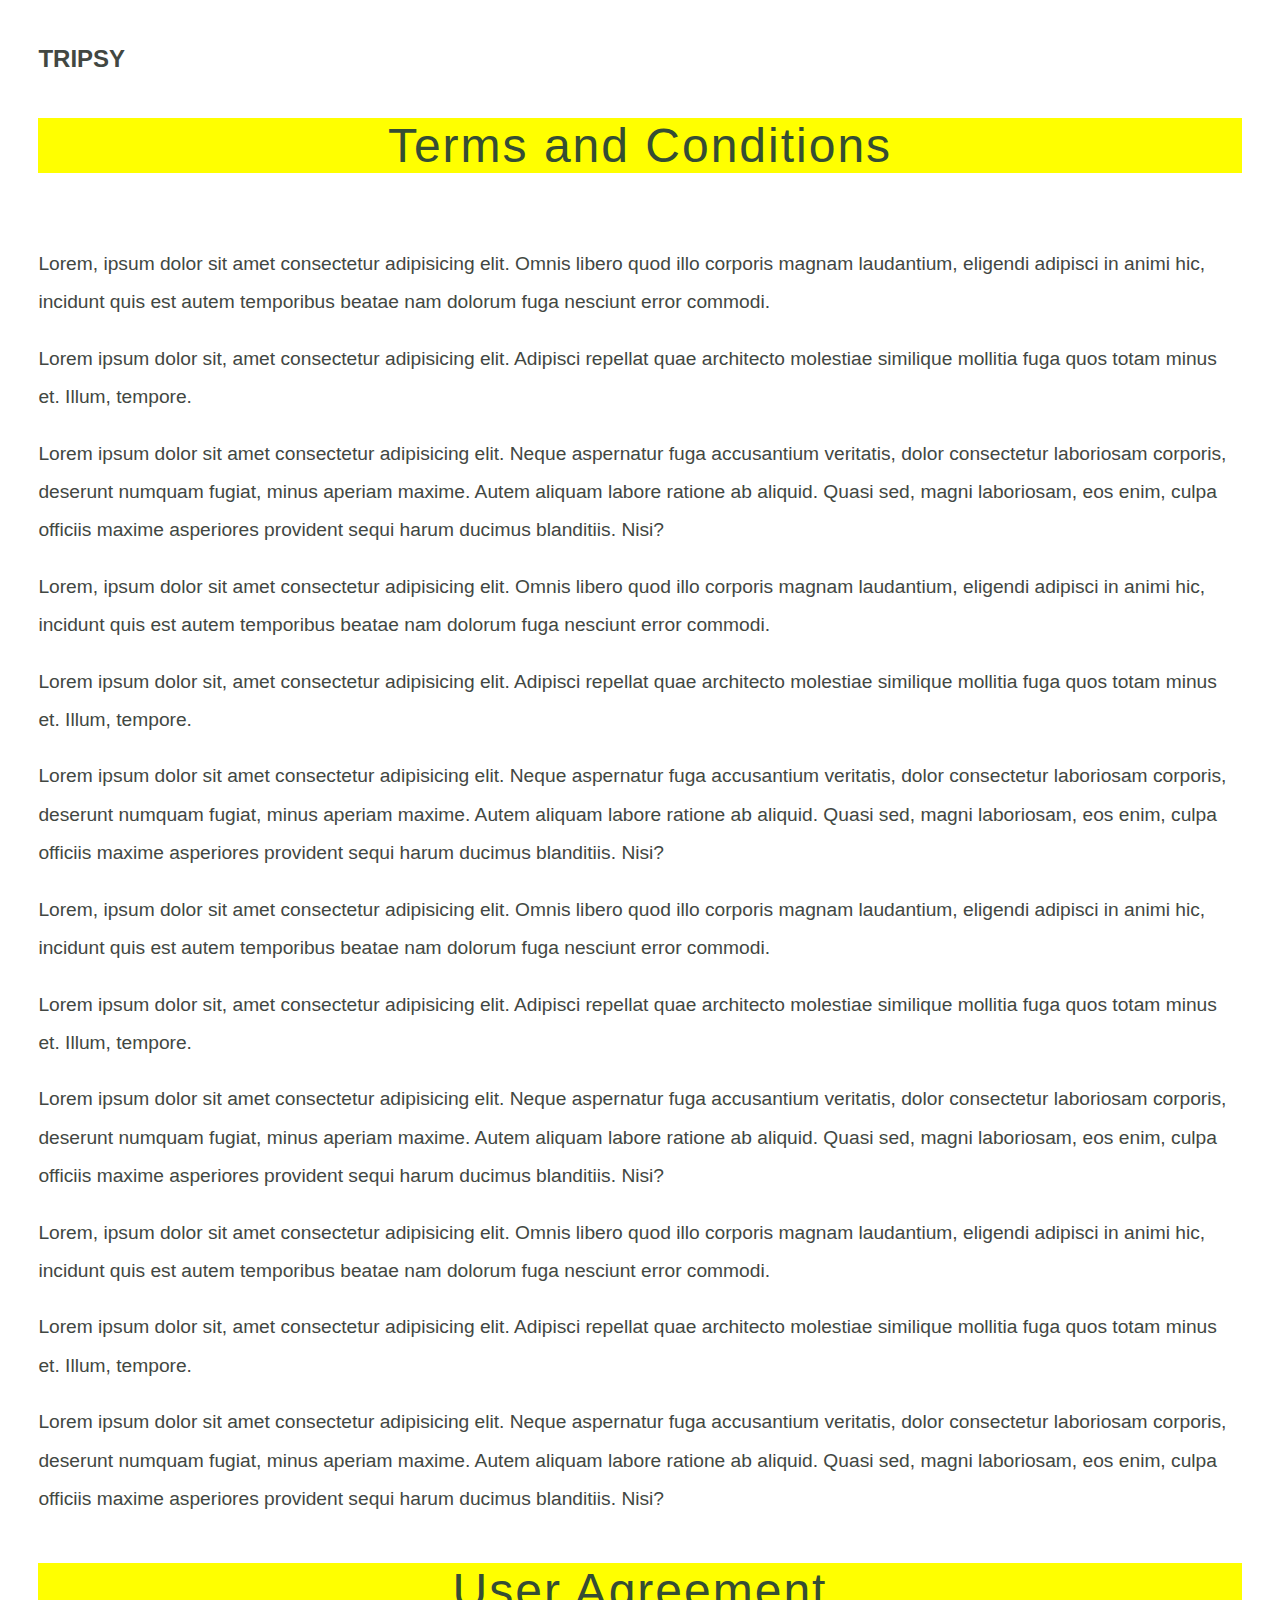
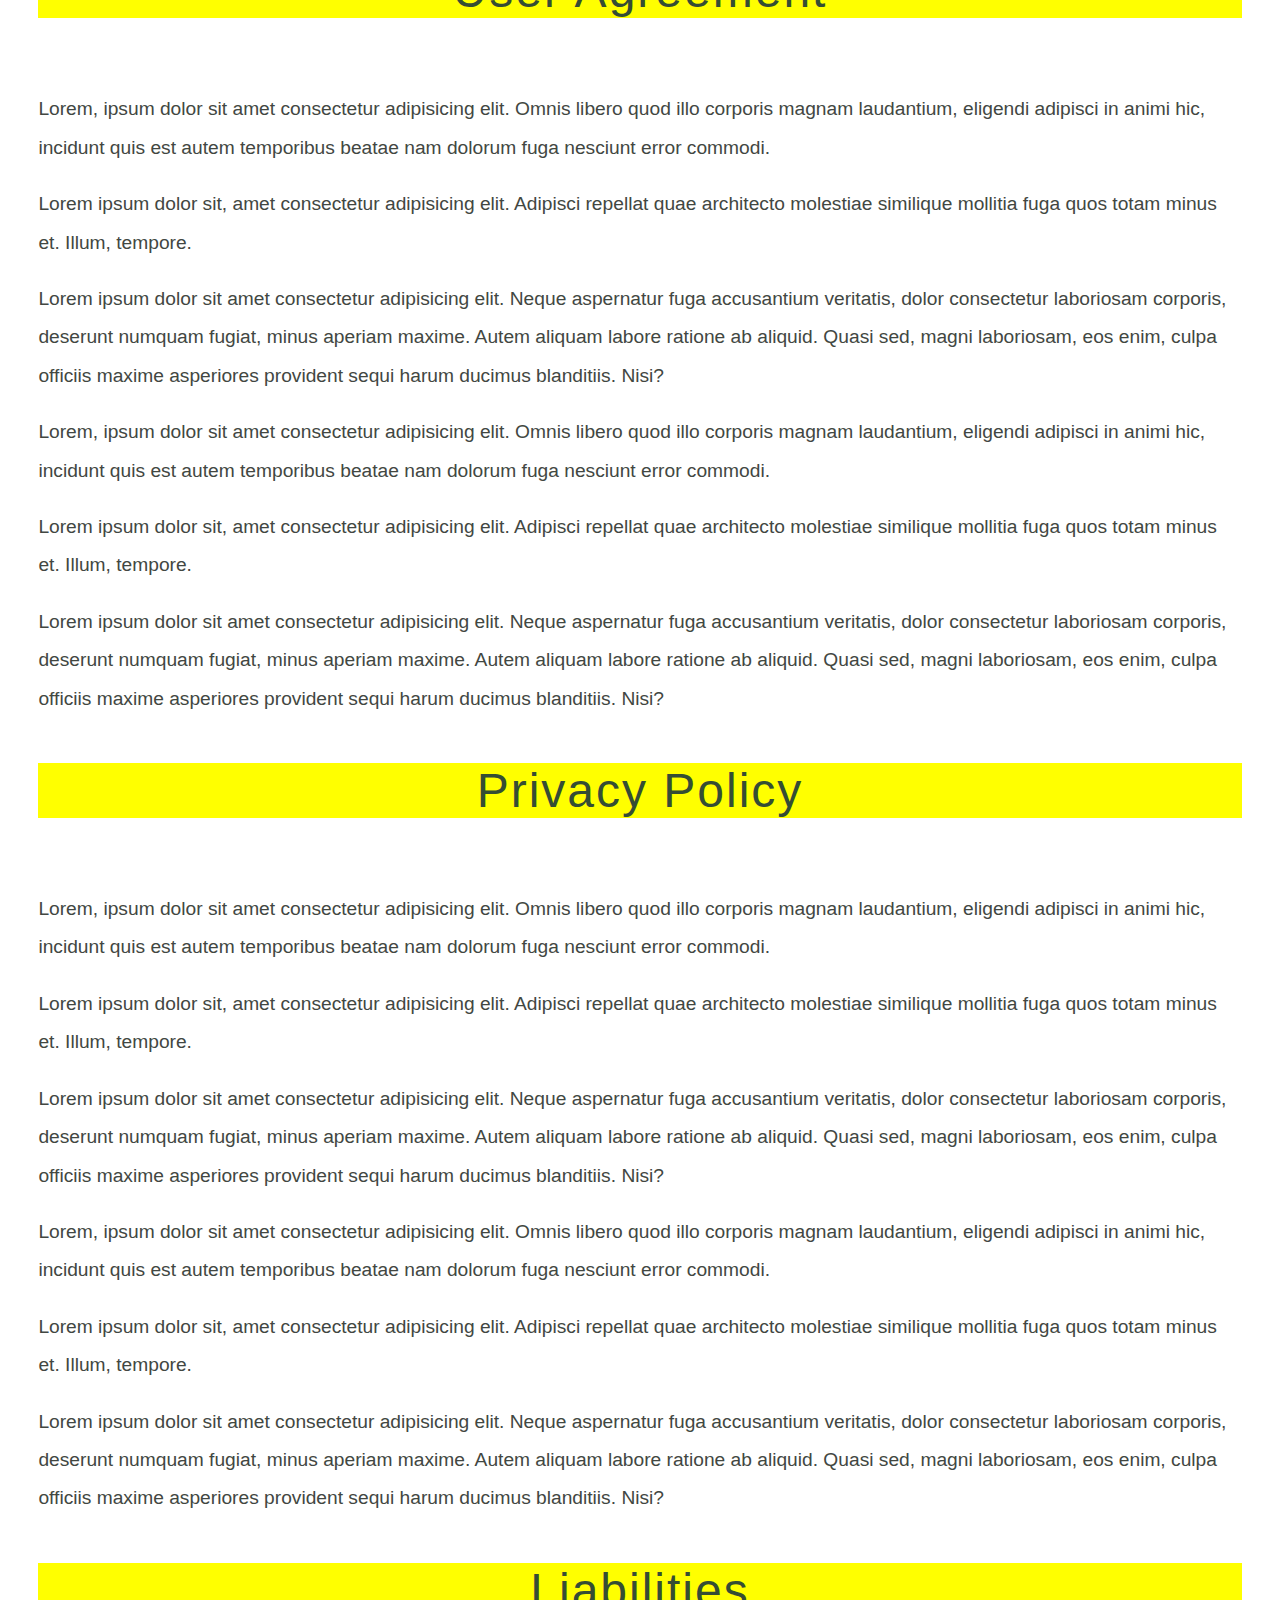
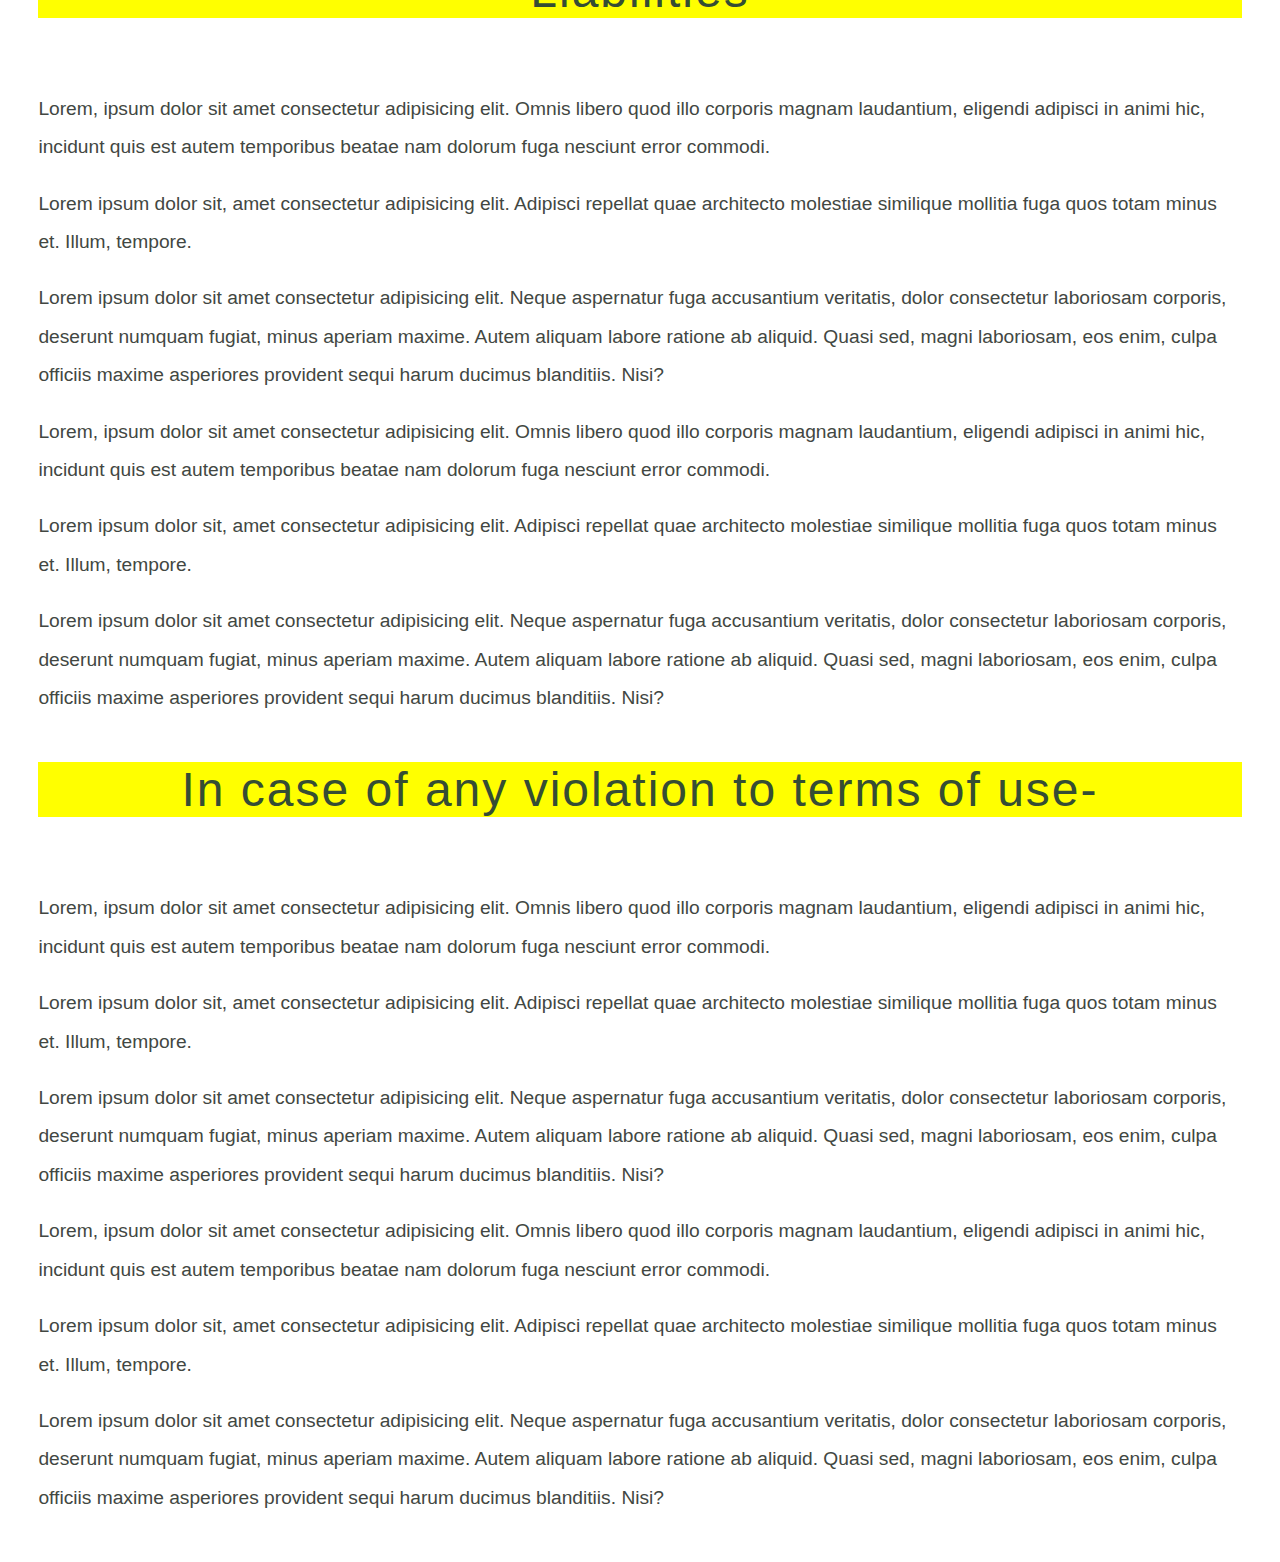
<file: conditions.html>
<!DOCTYPE html>
<html lang="en">

<head>
    <meta charset="UTF-8">
    <meta http-equiv="X-UA-Compatible" content="IE=edge">
    <meta name="viewport" content="width=device-width, initial-scale=1.0">
    <title>Terms & Conditions Page</title>
    <style>
        * {
            margin: 0;
            padding: 0;
            text-align: center;
            font-family: 'Times New Roman', Times, serif;
        }
        
        body {
            max-width: 100vw;
            padding: 5vh 3vw;
        }
        
        h1,
        h3,
        h6 {
            background-color: yellow;
            font: 3em sans-serif;
            color: #354d34;
            margin: 5vh auto 8vh;
            letter-spacing: 2px;
        }
        
        p {
            font: 1.2em sans-serif;
            margin-top: 2vh;
            line-height: 2;
            color: #424742;
            text-align: left;
            font-family: Arial, Helvetica, sans-serif;
        }
        
        div>a>h2 {
            color: #424742;
            text-align: left;
            font-family: Arial, Helvetica, sans-serif;
        }
        
        a {
            text-decoration: none;
        }
    </style>
</head>

<body>
    <div>
        <a href="index.html">
            <h2>TRIPSY</h2>
        </a>
    </div>
    <h1>Terms and Conditions</h1>
    <p>Lorem, ipsum dolor sit amet consectetur adipisicing elit. Omnis libero quod illo corporis magnam laudantium, eligendi adipisci in animi hic, incidunt quis est autem temporibus beatae nam dolorum fuga nesciunt error commodi.</p>
    <p>Lorem ipsum dolor sit, amet consectetur adipisicing elit. Adipisci repellat quae architecto molestiae similique mollitia fuga quos totam minus et. Illum, tempore.</p>
    <p>Lorem ipsum dolor sit amet consectetur adipisicing elit. Neque aspernatur fuga accusantium veritatis, dolor consectetur laboriosam corporis, deserunt numquam fugiat, minus aperiam maxime. Autem aliquam labore ratione ab aliquid. Quasi sed, magni laboriosam,
        eos enim, culpa officiis maxime asperiores provident sequi harum ducimus blanditiis. Nisi?</p>
    <p>Lorem, ipsum dolor sit amet consectetur adipisicing elit. Omnis libero quod illo corporis magnam laudantium, eligendi adipisci in animi hic, incidunt quis est autem temporibus beatae nam dolorum fuga nesciunt error commodi.</p>
    <p>Lorem ipsum dolor sit, amet consectetur adipisicing elit. Adipisci repellat quae architecto molestiae similique mollitia fuga quos totam minus et. Illum, tempore.</p>
    <p>Lorem ipsum dolor sit amet consectetur adipisicing elit. Neque aspernatur fuga accusantium veritatis, dolor consectetur laboriosam corporis, deserunt numquam fugiat, minus aperiam maxime. Autem aliquam labore ratione ab aliquid. Quasi sed, magni laboriosam,
        eos enim, culpa officiis maxime asperiores provident sequi harum ducimus blanditiis. Nisi?</p>
    <p>Lorem, ipsum dolor sit amet consectetur adipisicing elit. Omnis libero quod illo corporis magnam laudantium, eligendi adipisci in animi hic, incidunt quis est autem temporibus beatae nam dolorum fuga nesciunt error commodi.</p>
    <p>Lorem ipsum dolor sit, amet consectetur adipisicing elit. Adipisci repellat quae architecto molestiae similique mollitia fuga quos totam minus et. Illum, tempore.</p>
    <p>Lorem ipsum dolor sit amet consectetur adipisicing elit. Neque aspernatur fuga accusantium veritatis, dolor consectetur laboriosam corporis, deserunt numquam fugiat, minus aperiam maxime. Autem aliquam labore ratione ab aliquid. Quasi sed, magni laboriosam,
        eos enim, culpa officiis maxime asperiores provident sequi harum ducimus blanditiis. Nisi?</p>
    <p>Lorem, ipsum dolor sit amet consectetur adipisicing elit. Omnis libero quod illo corporis magnam laudantium, eligendi adipisci in animi hic, incidunt quis est autem temporibus beatae nam dolorum fuga nesciunt error commodi.</p>
    <p>Lorem ipsum dolor sit, amet consectetur adipisicing elit. Adipisci repellat quae architecto molestiae similique mollitia fuga quos totam minus et. Illum, tempore.</p>
    <p>Lorem ipsum dolor sit amet consectetur adipisicing elit. Neque aspernatur fuga accusantium veritatis, dolor consectetur laboriosam corporis, deserunt numquam fugiat, minus aperiam maxime. Autem aliquam labore ratione ab aliquid. Quasi sed, magni laboriosam,
        eos enim, culpa officiis maxime asperiores provident sequi harum ducimus blanditiis. Nisi?</p>

    <h3>User Agreement</h3>
    <p>Lorem, ipsum dolor sit amet consectetur adipisicing elit. Omnis libero quod illo corporis magnam laudantium, eligendi adipisci in animi hic, incidunt quis est autem temporibus beatae nam dolorum fuga nesciunt error commodi.</p>
    <p>Lorem ipsum dolor sit, amet consectetur adipisicing elit. Adipisci repellat quae architecto molestiae similique mollitia fuga quos totam minus et. Illum, tempore.</p>
    <p>Lorem ipsum dolor sit amet consectetur adipisicing elit. Neque aspernatur fuga accusantium veritatis, dolor consectetur laboriosam corporis, deserunt numquam fugiat, minus aperiam maxime. Autem aliquam labore ratione ab aliquid. Quasi sed, magni laboriosam,
        eos enim, culpa officiis maxime asperiores provident sequi harum ducimus blanditiis. Nisi?</p>
    <p>Lorem, ipsum dolor sit amet consectetur adipisicing elit. Omnis libero quod illo corporis magnam laudantium, eligendi adipisci in animi hic, incidunt quis est autem temporibus beatae nam dolorum fuga nesciunt error commodi.</p>
    <p>Lorem ipsum dolor sit, amet consectetur adipisicing elit. Adipisci repellat quae architecto molestiae similique mollitia fuga quos totam minus et. Illum, tempore.</p>
    <p>Lorem ipsum dolor sit amet consectetur adipisicing elit. Neque aspernatur fuga accusantium veritatis, dolor consectetur laboriosam corporis, deserunt numquam fugiat, minus aperiam maxime. Autem aliquam labore ratione ab aliquid. Quasi sed, magni laboriosam,
        eos enim, culpa officiis maxime asperiores provident sequi harum ducimus blanditiis. Nisi?</p>

    <h3>Privacy Policy</h3>
    <p>Lorem, ipsum dolor sit amet consectetur adipisicing elit. Omnis libero quod illo corporis magnam laudantium, eligendi adipisci in animi hic, incidunt quis est autem temporibus beatae nam dolorum fuga nesciunt error commodi.</p>
    <p>Lorem ipsum dolor sit, amet consectetur adipisicing elit. Adipisci repellat quae architecto molestiae similique mollitia fuga quos totam minus et. Illum, tempore.</p>
    <p>Lorem ipsum dolor sit amet consectetur adipisicing elit. Neque aspernatur fuga accusantium veritatis, dolor consectetur laboriosam corporis, deserunt numquam fugiat, minus aperiam maxime. Autem aliquam labore ratione ab aliquid. Quasi sed, magni laboriosam,
        eos enim, culpa officiis maxime asperiores provident sequi harum ducimus blanditiis. Nisi?</p>
    <p>Lorem, ipsum dolor sit amet consectetur adipisicing elit. Omnis libero quod illo corporis magnam laudantium, eligendi adipisci in animi hic, incidunt quis est autem temporibus beatae nam dolorum fuga nesciunt error commodi.</p>
    <p>Lorem ipsum dolor sit, amet consectetur adipisicing elit. Adipisci repellat quae architecto molestiae similique mollitia fuga quos totam minus et. Illum, tempore.</p>
    <p>Lorem ipsum dolor sit amet consectetur adipisicing elit. Neque aspernatur fuga accusantium veritatis, dolor consectetur laboriosam corporis, deserunt numquam fugiat, minus aperiam maxime. Autem aliquam labore ratione ab aliquid. Quasi sed, magni laboriosam,
        eos enim, culpa officiis maxime asperiores provident sequi harum ducimus blanditiis. Nisi?</p>

    <h3>Liabilities</h3>
    <p>Lorem, ipsum dolor sit amet consectetur adipisicing elit. Omnis libero quod illo corporis magnam laudantium, eligendi adipisci in animi hic, incidunt quis est autem temporibus beatae nam dolorum fuga nesciunt error commodi.</p>
    <p>Lorem ipsum dolor sit, amet consectetur adipisicing elit. Adipisci repellat quae architecto molestiae similique mollitia fuga quos totam minus et. Illum, tempore.</p>
    <p>Lorem ipsum dolor sit amet consectetur adipisicing elit. Neque aspernatur fuga accusantium veritatis, dolor consectetur laboriosam corporis, deserunt numquam fugiat, minus aperiam maxime. Autem aliquam labore ratione ab aliquid. Quasi sed, magni laboriosam,
        eos enim, culpa officiis maxime asperiores provident sequi harum ducimus blanditiis. Nisi?</p>
    <p>Lorem, ipsum dolor sit amet consectetur adipisicing elit. Omnis libero quod illo corporis magnam laudantium, eligendi adipisci in animi hic, incidunt quis est autem temporibus beatae nam dolorum fuga nesciunt error commodi.</p>
    <p>Lorem ipsum dolor sit, amet consectetur adipisicing elit. Adipisci repellat quae architecto molestiae similique mollitia fuga quos totam minus et. Illum, tempore.</p>
    <p>Lorem ipsum dolor sit amet consectetur adipisicing elit. Neque aspernatur fuga accusantium veritatis, dolor consectetur laboriosam corporis, deserunt numquam fugiat, minus aperiam maxime. Autem aliquam labore ratione ab aliquid. Quasi sed, magni laboriosam,
        eos enim, culpa officiis maxime asperiores provident sequi harum ducimus blanditiis. Nisi?</p>

    <h3>In case of any violation to terms of use-</h3>
    <p>Lorem, ipsum dolor sit amet consectetur adipisicing elit. Omnis libero quod illo corporis magnam laudantium, eligendi adipisci in animi hic, incidunt quis est autem temporibus beatae nam dolorum fuga nesciunt error commodi.</p>
    <p>Lorem ipsum dolor sit, amet consectetur adipisicing elit. Adipisci repellat quae architecto molestiae similique mollitia fuga quos totam minus et. Illum, tempore.</p>
    <p>Lorem ipsum dolor sit amet consectetur adipisicing elit. Neque aspernatur fuga accusantium veritatis, dolor consectetur laboriosam corporis, deserunt numquam fugiat, minus aperiam maxime. Autem aliquam labore ratione ab aliquid. Quasi sed, magni laboriosam,
        eos enim, culpa officiis maxime asperiores provident sequi harum ducimus blanditiis. Nisi?</p>
    <p>Lorem, ipsum dolor sit amet consectetur adipisicing elit. Omnis libero quod illo corporis magnam laudantium, eligendi adipisci in animi hic, incidunt quis est autem temporibus beatae nam dolorum fuga nesciunt error commodi.</p>
    <p>Lorem ipsum dolor sit, amet consectetur adipisicing elit. Adipisci repellat quae architecto molestiae similique mollitia fuga quos totam minus et. Illum, tempore.</p>
    <p>Lorem ipsum dolor sit amet consectetur adipisicing elit. Neque aspernatur fuga accusantium veritatis, dolor consectetur laboriosam corporis, deserunt numquam fugiat, minus aperiam maxime. Autem aliquam labore ratione ab aliquid. Quasi sed, magni laboriosam,
        eos enim, culpa officiis maxime asperiores provident sequi harum ducimus blanditiis. Nisi?</p>

</body>

</html>
</file>
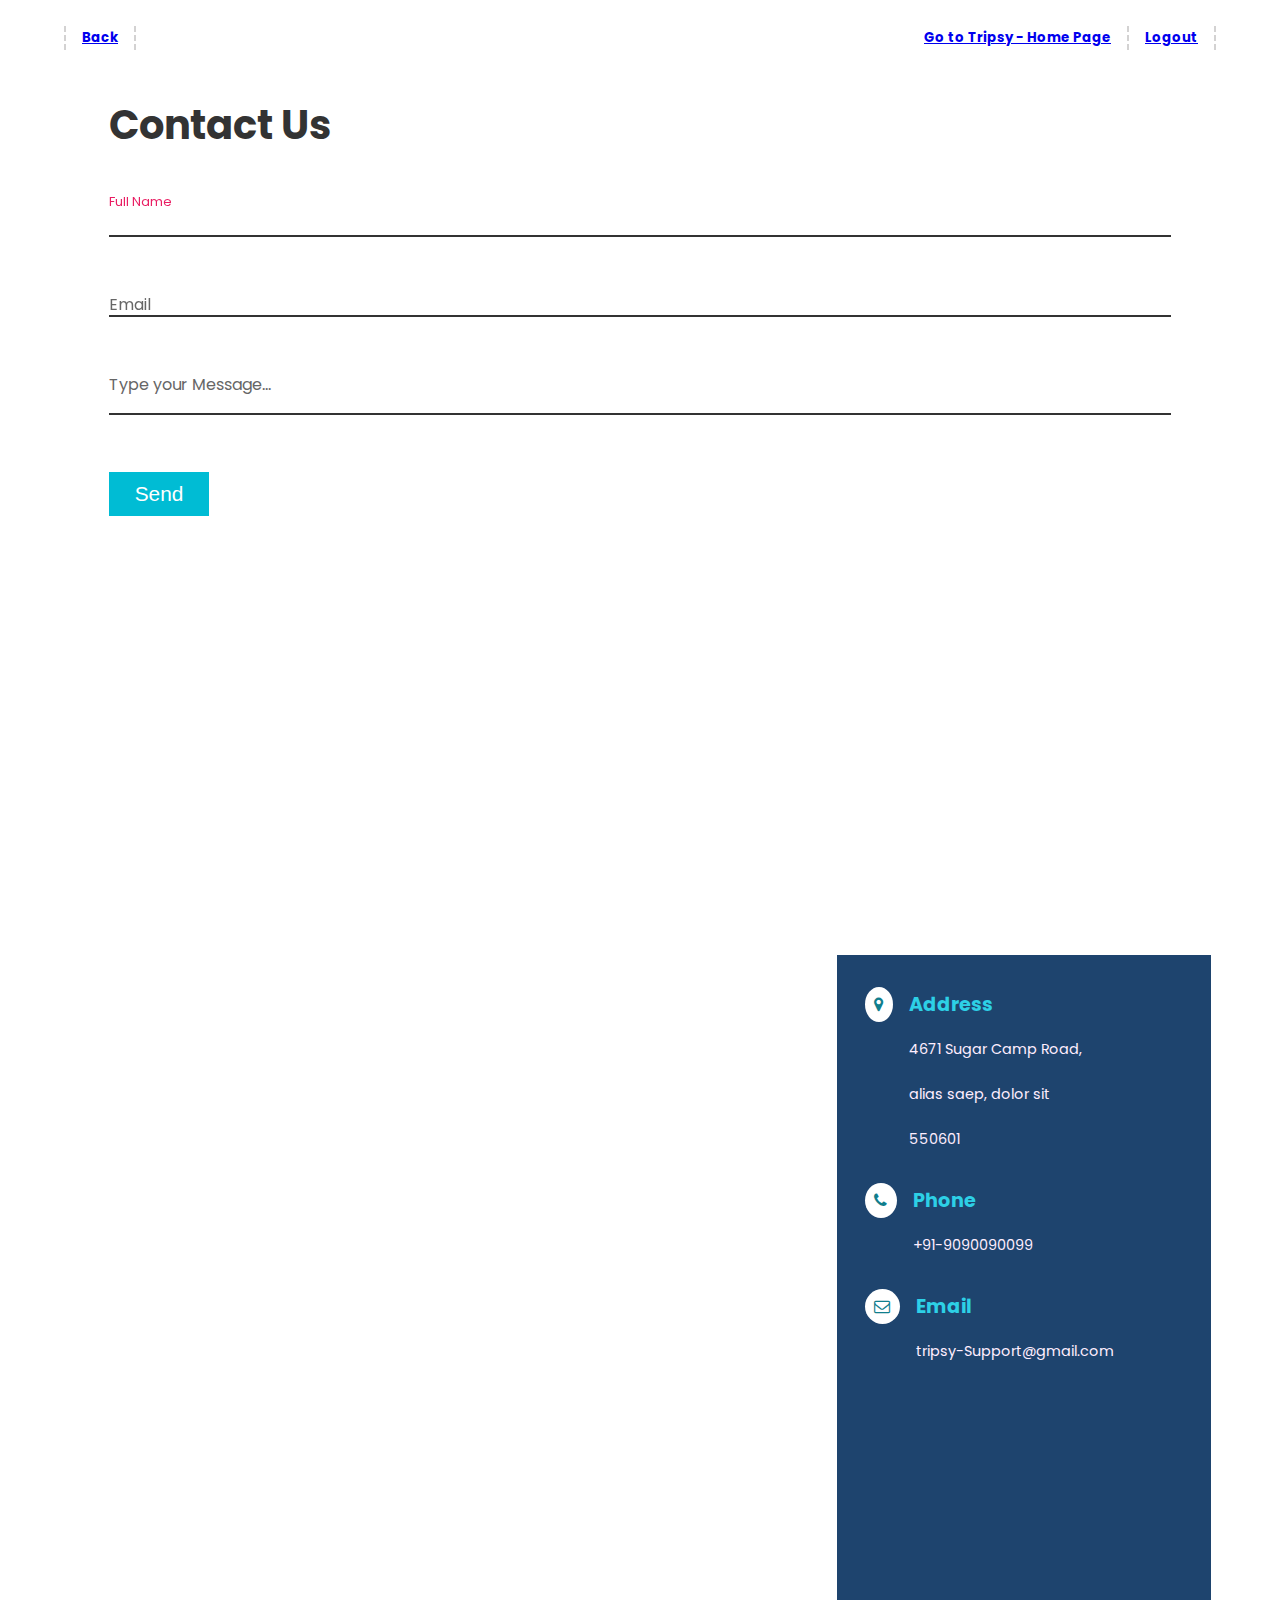
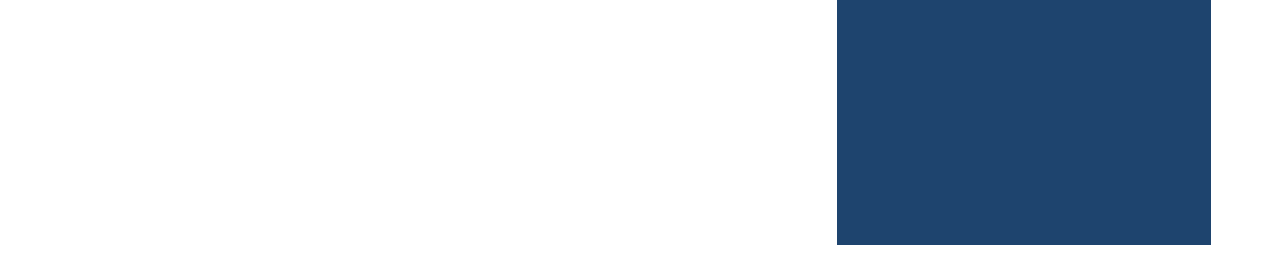
<file: contact.html>
<!DOCTYPE html>
<html lang="en">

<head>
    <meta charset="UTF-8">
    <meta http-equiv="X-UA-Compatible" content="IE=edge">
    <meta name="viewport" content="width=device-width, initial-scale=1.0">
    <title>Contact Us | Tripsy</title>
    <!-- fontAwesome -->
    <link rel="stylesheet" href="https://cdnjs.cloudflare.com/ajax/libs/font-awesome/4.7.0/css/font-awesome.min.css">


    <link rel="stylesheet" href="css/contact.css">
</head>

<body>
    <div class="options">
        <a href="index.html">
            <h5> Logout </h5>
        </a>
        <a href="index.html">
            <h5> Back </h5>
        </a>
        <a href="index.html">
            <h5>Go to Tripsy - Home Page</h5>
        </a>
    </div>
    <div class="containerGrid">
        <div class="contactForm">
            <form action="/" method="post">
                <h2>Contact Us</h2>
                <div class="inputBox">
                    <input type="text" name="" required="required" autofocus>
                    <span>Full Name</span>
                </div>
                <div class="inputBox">
                    <input type="text" name="" required="required">
                    <span>Email</span>
                </div>
                <div class="inputBox">
                    <textarea required="required"></textarea>
                    <span>Type your Message...</span>
                </div>
                <div class="inputBox">
                    <input type="submit" name="" value="Send" required="required">
                </div>
            </form>
        </div>
        <div class="contactInfo">
            <div class="box">
                <div class="icon"><i class="fa fa-map-marker"></i></div>
                <div class="text">
                    <h3>Address</h3>
                    <p> 4671 Sugar Camp Road,<br>alias saep, dolor sit <br> 550601</p>
                </div>
            </div>
            <div class="box">
                <div class="icon"><i class="fa fa-phone"></i></div>
                <div class="text">
                    <h3>Phone</h3>
                    <p>+91-9090090099</p>
                </div>
            </div>
            <div class="box">
                <div class="icon"><i class="fa fa-envelope-o"></i></div>
                <div class="text">
                    <h3>Email</h3>
                    <p>tripsy-Support@gmail.com</p>
                </div>
            </div>
        </div>
        <div class="contactmap">
            <iframe class="gMap" src="https://www.google.com/maps/embed?pb=!1m18!1m12!1m3!1d3677.39967997084!2d75.8474383142785!3d22.824697929423586!2m3!1f0!2f0!3f0!3m2!1i1024!2i768!4f13.1!3m3!1m2!1s0x3963039c587a8091%3A0x206d00d7a5e4afb3!2sShri%20Vaishnav%20Vidyapeeth%20Vishwavidyalaya!5e0!3m2!1sen!2sin!4v1633436165952!5m2!1sen!2sin"
                style="border:0;" allowfullscreen="" width="100%" height="100%" loading=" lazy "></iframe> </div>

    </div>

</body>

</html>
</file>
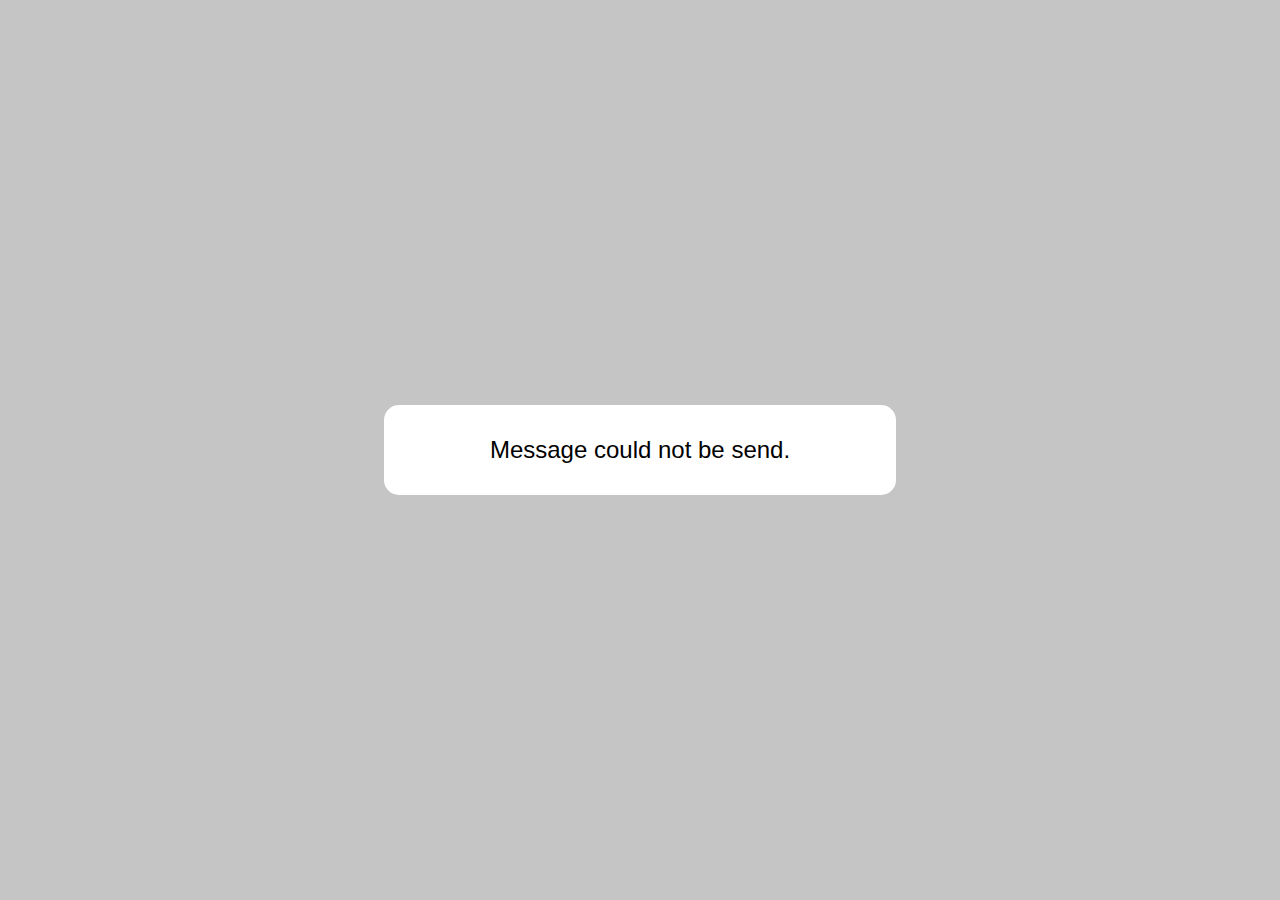
<file: modal.html>
<!DOCTYPE html>
<html lang="en">

<head>
    <meta charset="UTF-8">
    <meta http-equiv="X-UA-Compatible" content="IE=edge">
    <meta name="viewport" content="width=device-width, initial-scale=1.0">

    <style>
        * {
            margin: 0;
            padding: 0;
            box-sizing: border-box;
            font-family: Arial, Helvetica, sans-serif;
        }
        
        body {
            max-width: 100vw;
            height: 100vh;
            display: flex;
            justify-content: center;
            align-items: center;
            background-color: rgba(12, 8, 12, 0.234);
        }
        
        .msg-container {
            background-color: white;
            border-radius: 15px;
            display: flex;
            align-items: center;
            justify-content: center;
            padding: 25px;
            width: 40vw;
            min-height: 10vh;
            max-height: 30vh;
            font-size: 1.5rem;
        }
    </style>
</head>

<body>
    <div class="msg-container">
        <p>Message could not be send.</p>
    </div>
</body>

</html>
</file>
<file: css/contact.css>
@import url('https://fonts.googleapis.com/css2?family=Poppins:wght@200;300;500;600;700;800;900&display=swap');
    * {
        margin: 0;
        padding: 0;
        box-sizing: border-box;
    }
    
    body {
        width: 100%;
        max-width: 100vw;
        height: 100vh;
        font-size: 1rem;
        padding: 2% 5%;
        font-family: 'Poppins', sans-serif;
        /* background-image: linear-gradient(to right, #ff4c68, #f8992d); */
    }
    
    .options a {
        float: right;
        padding: 2px 1rem;
        border-right: 2px dashed rgba(170, 169, 169, 0.52);
    }
    
    .options a:nth-child(2) {
        float: left;
        border-left: 2px dashed rgba(170, 169, 169, 0.52);
    }
    
    .containerGrid {
        width: 90vw;
        height: 100%;
        display: grid;
        grid-template-columns: 60vw 30vw;
        grid-template-rows: 100vh 100vh;
    }
    
    .contactForm {
        /* box-shadow: 1px 2px 4px 3px grey; */
        background-color: white;
        margin: 5px;
        grid-column: 1 / span 2;
        grid-row: 1;
        padding: 2.5rem;
    }
    
    .contactInfo {
        background-color: rgba(17, 57, 102, 0.945);
        margin: 5px;
        padding: 3%;
        grid-column: 2;
        grid-row: 2;
    }
    
    .contactMap {
        background-color: white;
        margin: 5px;
        grid-column: 1 / span 2;
        grid-row: 2;
        width: 600px;
        height: 800px;
    }
    
    .box {
        display: flex;
        line-height: 5vh;
        color: white;
        margin: 1rem;
    }
    
    .box h3 {
        color: #2dd0e6;
        font-size: 1.2rem;
        font-weight: 700;
    }
    
    .box p {
        font-size: 0.9rem;
        color: #fef;
    }
    
    .box .icon .fa {
        /* color: black; */
        color: #107e8d;
        background-color: white;
        border-radius: 50%;
        margin-right: 1rem;
        padding: 0.6rem;
    }
    
    .contactForm h2 {
        font-size: 2.5rem;
        color: #333;
        margin-bottom: 2rem;
    }
    
    .contactForm .inputBox {
        position: relative;
        width: 100%;
        margin-top: 10px;
    }
    
    .contactForm .inputBox input,
    .contactForm .inputBox textarea {
        width: 100%;
        padding: 5px 0;
        font-size: 1rem;
        margin: 20px 0;
        border: none;
        border-bottom: 2px solid #333;
        outline: none;
        resize: none;
    }
    
    .contactForm .inputBox span {
        position: absolute;
        left: 0;
        padding: 5px 0;
        font-size: 1rem;
        margin: 20px 0;
        pointer-events: none;
        transition: 0.5s;
        color: #666;
    }
    
    .contactForm .inputBox input:focus~span,
    .contactForm .inputBox input:valid~span,
    .contactForm .inputBox textarea:focus~span,
    .contactForm .inputBox textarea:valid~span {
        color: #e91e63;
        font-size: 13px;
        transform: translateY(-20px);
    }
    
    .contactForm .inputBox input[type="submit"] {
        width: 100px;
        background: #00bcd4;
        color: #fff;
        border: none;
        cursor: pointer;
        padding: 10px;
        font-size: 1.3rem;
    }
    
    @media only screen and (max-width: 991px) {
        * {
            font-size: 0.8em;
        }
        body {
            max-width: 100vw;
        }
        .containerGrid {
            width: 90vw;
            grid-template-columns: 92vw;
            grid-template-rows: auto auto 80vh;
        }
        .contactForm {
            grid-column: 1;
            grid-row: 1;
        }
        .contactInfo {
            grid-column: 1;
            grid-row: 2;
        }
        .contactMap {
            grid-column: 1;
            grid-row: 3;
        }
        .box .icon .fa {
            font-size: 1.2rem;
        }
    }
</file>
